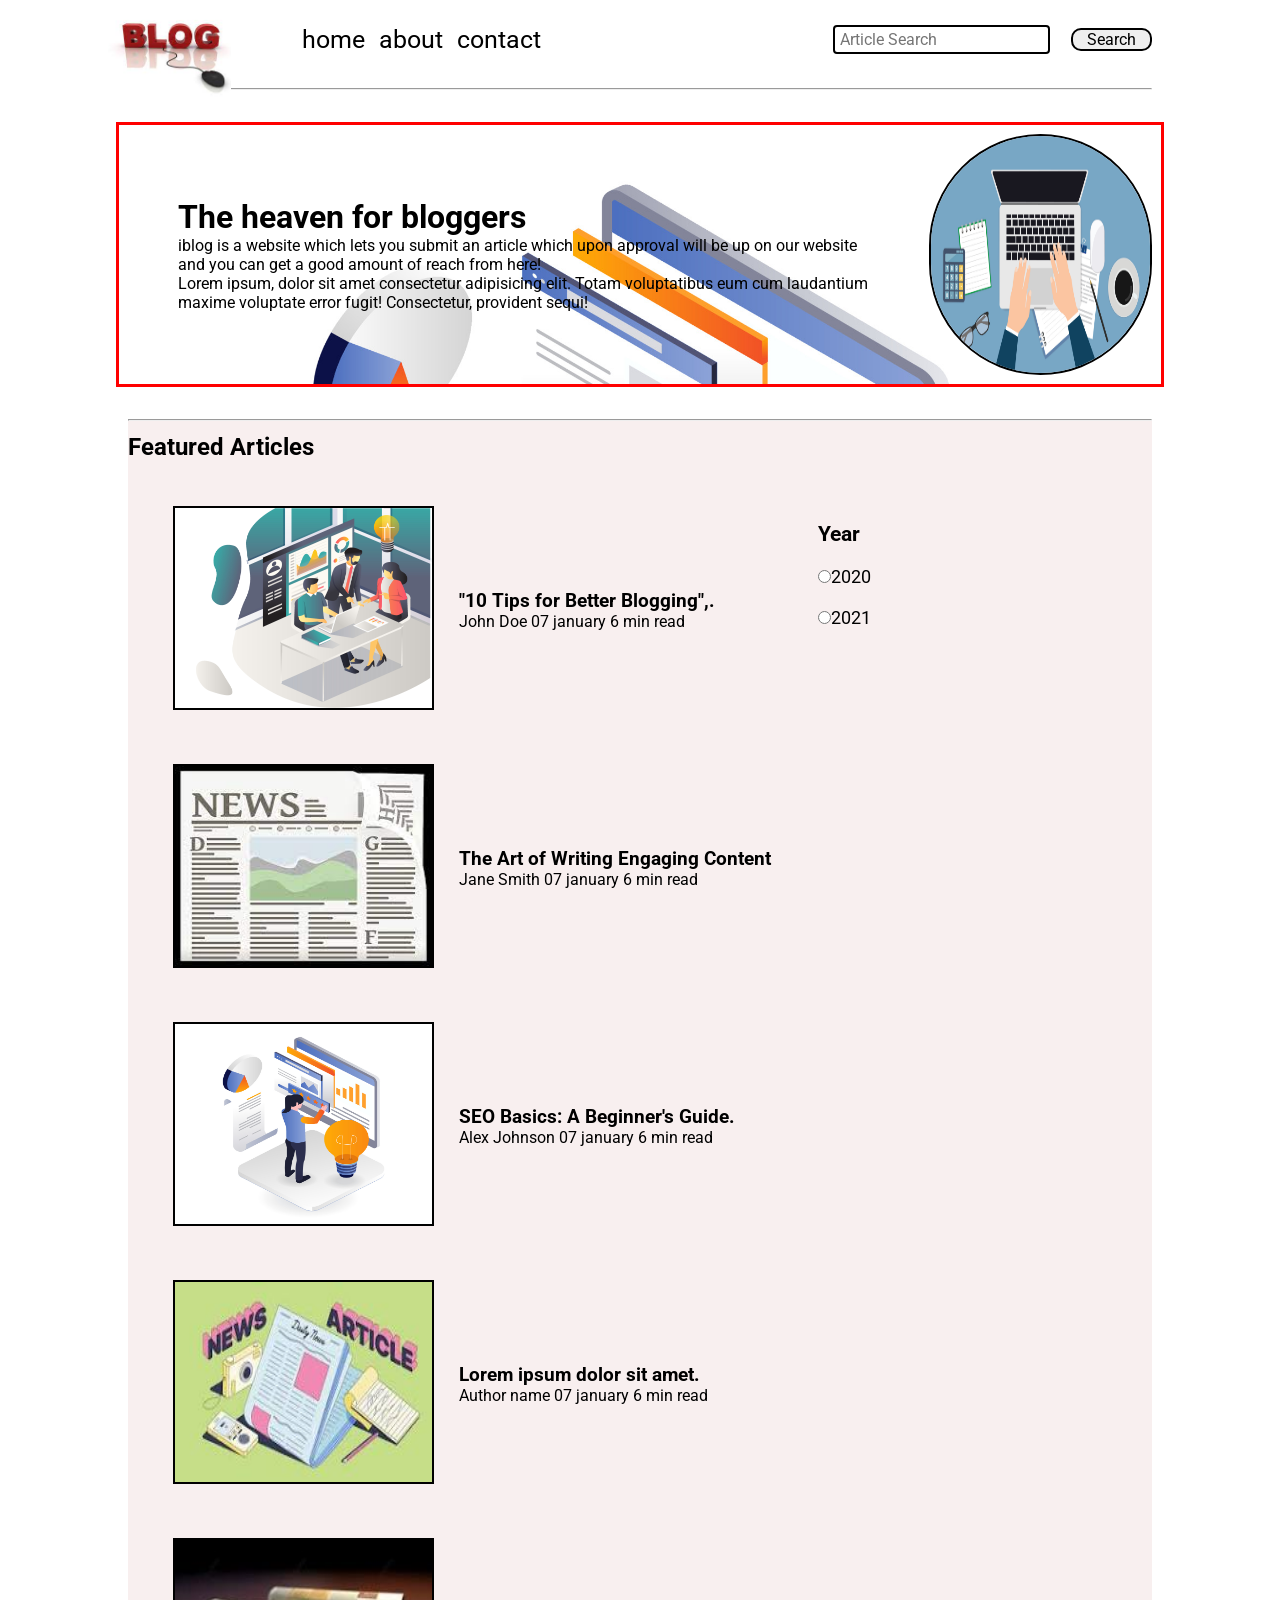
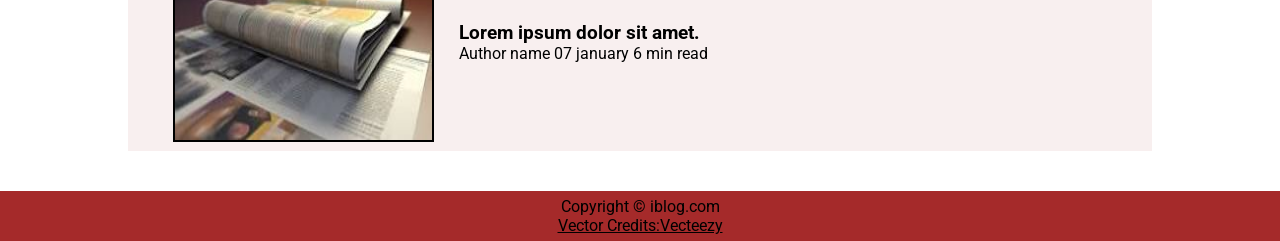
<file: index.html>
<!DOCTYPE html>
<html lang="en">

<head>
    <meta charset="UTF-8">
    <meta http-equiv="X-UA-Compatible" content="IE=edge">
    <meta name="viewport" content="width=device-width, initial-scale=1.0">
    <title>Document</title>
    <link rel="stylesheet" href="style.css">
    <link rel="stylesheet" href="utility.css">
    <link rel="preconnect" href="https://fonts.googleapis.com">
    <link rel="preconnect" href="https://fonts.gstatic.com" crossorigin>
    <link href="https://fonts.googleapis.com/css2?family=Roboto&display=swap" rel="stylesheet">
    <link rel="stylesheet" href="mobile.css">
</head>

<body>
    <nav class="navigation max-width-1 m-auto">
        <div class="nav-left">
            <a href="/">
            <span><img src="img/iblog.jpg" alt=""></span>
            </a>
            <ul>
                <li><a href="/">home</a></li>
                <li><a href="#">about</a></li>
                <li><a href="/contact.html">contact</a></li>
            </ul>
        </div>
        <div class="nav-right">
            <form action="/search.html" method="get">
           <input class="form-input" type="text" name="query" placeholder="Article Search">
            <button class="btn">Search</button>
            </form>
        </div>
    </nav>
    <div class="max-width-1 m-auto">
        <hr>
    </div>
    <div class="content max-width-1 m-auto my-2">
        <div class="content-left">
            <h1>The heaven for bloggers</h1>
            <p>iblog is a website which lets you submit an article which upon approval will be up on our website and you
                can get a good amount of reach from here!</p>
            <p>Lorem ipsum, dolor sit amet consectetur adipisicing elit. Totam voluptatibus eum cum laudantium maxime
                voluptate error fugit! Consectetur, provident sequi!</p>
        </div>
        <div class="content-right">
            <img src="img/home.svg.jpg" alt="">
        </div>
    </div>
    <div class="max-width-1 m-auto">
        <hr>
    </div>
    <div class="home-articles max-width-1 m-auto">
        <div class="year-box">
            <h3>Year</h3>
            <div><input type="radio" name="year" id="">2020</div>
            <div><input type="radio" name="year" id="">2021</div>
        </div>
        <h2>Featured Articles</h2>
        <div class="home-article">
            <div class="home-article-img">
                <img src="img/v2.jpg" alt="">
            </div>
            <div class="home-article-content">
                <a href="/blogpost.html"><h3> "10 Tips for Better Blogging",.</h3></a>
                <span>John Doe</span>
                <span>07 january 6 min read</span>
            </div>
        </div>
        <div class="home-article">
            <div class="home-article-img">
                <img src="img/article.jpg" alt="">
            </div>
            <div class="home-article-content">
                <a href="/blogpost.html"><h3>The Art of Writing Engaging Content</h3></a>
                <span>Jane Smith</span>
                <span>07 january 6 min read</span>
            </div>
        </div>
        <div class="home-article">
            <div class="home-article-img">
                <img src="img/v3.jpg" alt="">
            </div>
            <div class="home-article-content">
                <a href="/blogpost.html"><h3>SEO Basics: A Beginner's Guide.</h3></a>
                <span>Alex Johnson</span>
                <span>07 january 6 min read</span>
            </div>
        </div>
        <div class="home-article">
            <div class="home-article-img">
                <img src="img/v4.jpg" alt="">
            </div>
            <div class="home-article-content">
                <a href="/blogpost.html"><h3>Lorem ipsum dolor sit amet.</h3></a>
                <span>Author name</span>
                <span>07 january 6 min read</span>
            </div>
        </div>
        <div class="home-article">
            <div class="home-article-img">
                <img src="img/v5.jpg" alt="">
            </div>
            <div class="home-article-content">
                <a href="/blogpost.html"><h3>Lorem ipsum dolor sit amet.</h3></a>
                <span>Author name</span>
                <span>07 january 6 min read</span>
            </div>
        </div>
        
    </div>
    <div class="footer">
        <p>Copyright &copy; iblog.com</p>
        <a href="https://www.vecteezy.com/free-vector/keyboard">Vector Credits:Vecteezy</a>
    </div>
</body>

</html>
</file>
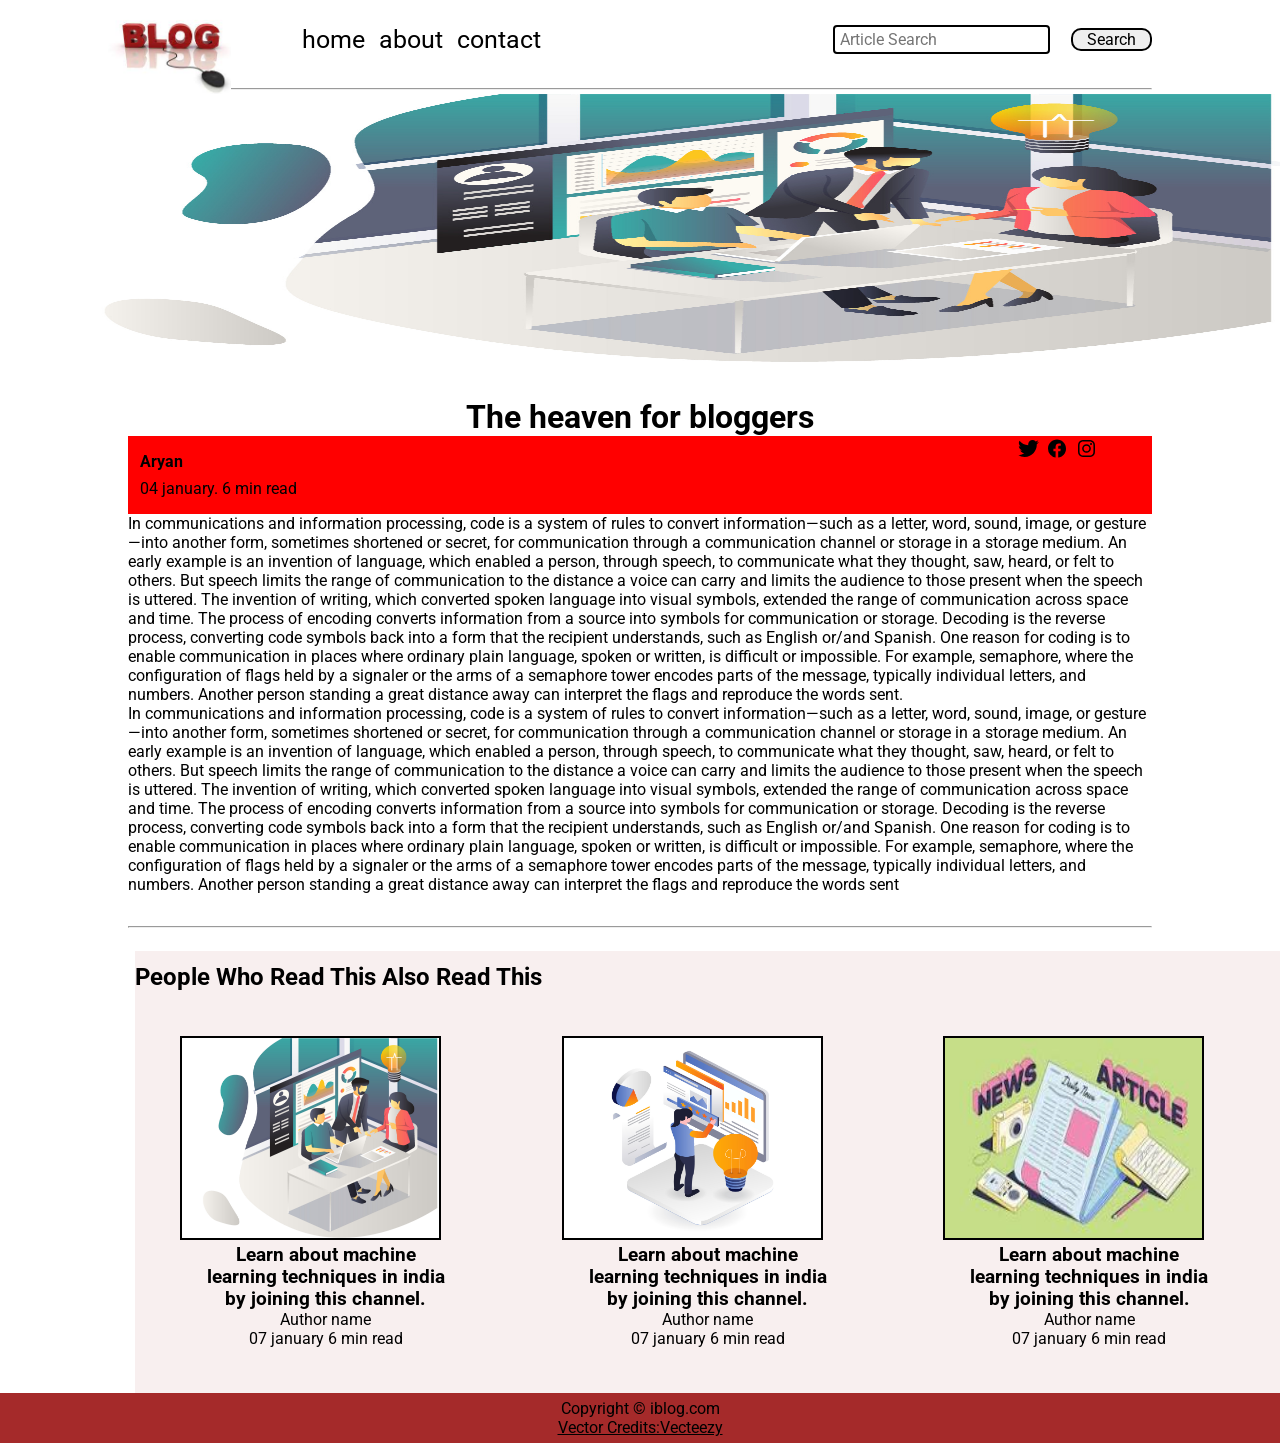
<file: blogpost.html>
<!DOCTYPE html>
<html lang="en">

<head>
    <meta charset="UTF-8">
    <meta http-equiv="X-UA-Compatible" content="IE=edge">
    <meta name="viewport" content="width=device-width, initial-scale=1.0">
    <title>Document</title>
    <link rel="stylesheet" href="style.css">
    <link rel="stylesheet" href="utility.css">
    <link rel="stylesheet" href="blogpost.css">
    <link rel="stylesheet" href="mobile.css">
    <link rel="preconnect" href="https://fonts.googleapis.com">
    <link rel="preconnect" href="https://fonts.gstatic.com" crossorigin>
    <link href="https://fonts.googleapis.com/css2?family=Roboto&display=swap" rel="stylesheet">
</head>

<body>
    <nav class="navigation max-width-1 m-auto">
        <div class="nav-left">
            <a href="/">
                <span><img src="img/iblog.jpg" alt=""></span>
            </a>
            <ul>
                <li><a href="/">home</a></li>
                <li><a href="#">about</a></li>
                <li><a href="/contact.html">contact</a></li>
            </ul>
        </div>
        <div class="nav-right">
            <form action="/search.html" method="get">
                <a href="/search.html"> <input class="form-input" type="text" name="query"
                        placeholder="Article Search"></a>
                <button class="btn">Search</button>
            </form> 
        </div>
    </nav>
    <div class="max-width-1 m-auto">
        <hr>
    </div>
    <div class="post-img">
        <img src="img/v2.jpg" alt="error">
    </div>
    <div class="blog-post-content max-width-1 m-auto my-2">
        <h1>The heaven for bloggers</h1>
        <div class="blogpost-meta">
            <div class="author-info">
                <div> <b> Aryan</b></div>
                <div>04 january. 6 min read</div>
            </div>
            <div class="social">
                <svg class="svgIcon-use" width="25" height="25"><path d="M22.31 4.305a8.48 8.48 0 01-2.684 1.073A4.245 4.245 0 0016.486 4a4.293 4.293 0 00-4.293 4.29c0 .34.037.669.077.997a12.199 12.199 0 01-8.814-4.521 4.805 4.805 0 00-.613 2.141c.033 1.514.79 2.83 1.916 3.594a4.13 4.13 0 01-1.913-.542.185.185 0 000 .074c-.005 2.055 1.476 3.79 3.446 4.21-.37.073-.746.122-1.15.147-.266-.025-.535-.05-.767-.074.517 1.686 2.101 2.917 3.988 2.99a9.028 9.028 0 01-5.366 1.834L2 19.08A12.258 12.258 0 008.59 21c7.886 0 12.203-6.547 12.185-12.184a4.103 4.103 0 000-.616 8.057 8.057 0 002.147-2.227 7.612 7.612 0 01-2.451.69 4.092 4.092 0 001.838-2.376"></path></svg>
                <svg class="svgIcon-use" width="25" height="25"><path d="M21 12.646C21 7.65 16.97 3.6 12 3.6s-9 4.05-9 9.046a9.026 9.026 0 007.59 8.924v-6.376H8.395V12.64h2.193v-1.88c0-2.186 1.328-3.375 3.267-3.375.93 0 1.728.07 1.96.1V9.77H14.47c-1.055 0-1.26.503-1.26 1.242v1.63h2.517l-.33 2.554H13.21V21.6c4.398-.597 7.79-4.373 7.79-8.954"></path></svg>
                <svg class="svgIcon-use" width="25" height="25"><path d="M12.497 5.531c2.27 0 2.536.01 3.433.05.83.038 1.279.176 1.579.294.398.156.681.338.978.635.297.296.482.58.634.978.115.3.257.749.294 1.578.04.897.05 1.164.05 3.434 0 2.27-.01 2.537-.05 3.434-.037.83-.176 1.278-.294 1.578a2.637 2.637 0 01-.634.979 2.61 2.61 0 01-.978.634c-.3.114-.749.256-1.579.293-.897.04-1.163.05-3.433.05-2.27 0-2.537-.01-3.434-.05-.83-.037-1.278-.175-1.579-.293a2.638 2.638 0 01-.978-.634 2.596 2.596 0 01-.634-.979c-.115-.3-.256-.748-.293-1.578-.04-.897-.051-1.164-.051-3.434 0-2.27.01-2.537.05-3.434.038-.83.176-1.278.294-1.578.155-.398.337-.682.634-.978a2.6 2.6 0 01.978-.635c.3-.114.75-.256 1.579-.293.897-.044 1.164-.05 3.434-.05zm0-1.531c-2.307 0-2.598.01-3.505.05-.904.041-1.521.186-2.06.395-.56.216-1.033.51-1.505.982a4.214 4.214 0 00-.982 1.504c-.209.54-.354 1.157-.394 2.064C4.01 9.9 4 10.19 4 12.497c0 2.307.01 2.597.05 3.504.041.904.186 1.521.395 2.064.216.56.51 1.033.982 1.505s.948.762 1.504.981c.54.21 1.157.355 2.064.395.908.04 1.195.05 3.505.05 2.31 0 2.597-.01 3.505-.05.904-.04 1.52-.186 2.064-.395a4.14 4.14 0 001.504-.981c.472-.472.762-.948.982-1.505.209-.54.354-1.157.394-2.064.04-.907.051-1.194.051-3.504s-.01-2.598-.05-3.505c-.041-.904-.186-1.521-.395-2.064a4.142 4.142 0 00-.982-1.505 4.215 4.215 0 00-1.504-.981c-.54-.21-1.157-.354-2.064-.395C15.094 4.01 14.804 4 12.497 4z"></path><path d="M12.496 8.132a4.365 4.365 0 000 8.73 4.367 4.367 0 004.365-4.365 4.367 4.367 0 00-4.365-4.365zm0 7.198a2.833 2.833 0 110-5.666 2.833 2.833 0 010 5.666z"></path><path d="M17.034 8.979a1.019 1.019 0 100-2.038 1.019 1.019 0 000 2.038z"></path></svg>
            </div>
            
        </div>
        <p>In communications and information processing, code is a system of rules to convert information—such as a
            letter, word, sound, image, or gesture—into another form, sometimes shortened or secret, for communication
            through a communication channel or storage in a storage medium. An early example is an invention of
            language, which enabled a person, through speech, to communicate what they thought, saw, heard, or felt to
            others. But speech limits the range of communication to the distance a voice can carry and limits the
            audience to those present when the speech is uttered. The invention of writing, which converted spoken
            language into visual symbols, extended the range of communication across space and time.

            The process of encoding converts information from a source into symbols for communication or storage.
            Decoding is the reverse process, converting code symbols back into a form that the recipient understands,
            such as English or/and Spanish.

            One reason for coding is to enable communication in places where ordinary plain language, spoken or written,
            is difficult or impossible. For example, semaphore, where the configuration of flags held by a signaler or
            the arms of a semaphore tower encodes parts of the message, typically individual letters, and numbers.
            Another person standing a great distance away can interpret the flags and reproduce the words sent.</p>
        <p>In communications and information processing, code is a system of rules to convert information—such as a
            letter, word, sound, image, or gesture—into another form, sometimes shortened or secret, for communication
            through a communication channel or storage in a storage medium. An early example is an invention of
            language, which enabled a person, through speech, to communicate what they thought, saw, heard, or felt to
            others. But speech limits the range of communication to the distance a voice can carry and limits the
            audience to those present when the speech is uttered. The invention of writing, which converted spoken
            language into visual symbols, extended the range of communication across space and time.

            The process of encoding converts information from a source into symbols for communication or storage.
            Decoding is the reverse process, converting code symbols back into a form that the recipient understands,
            such as English or/and Spanish.

            One reason for coding is to enable communication in places where ordinary plain language, spoken or written,
            is difficult or impossible. For example, semaphore, where the configuration of flags held by a signaler or
            the arms of a semaphore tower encodes parts of the message, typically individual letters, and numbers.
            Another person standing a great distance away can interpret the flags and reproduce the words sent</p>
    </div>
    <div class="max-width-1 m-auto">
        <hr>
    </div>
    <div class="home-articles  m-auto2">
        <h2>People Who Read This Also Read This</h2>
        <div class="row">
            <div class="home-article more-post">
                <div class="home-article-img">
                    <img src="img/v2.jpg" alt="">
                </div>
                <div class="home-article-content center">
                    <a href="/blogpost.html">
                        <h3>Learn about machine learning techniques in india by joining this channel.</h3>
                    </a>
                    <div>Author name</div>
                    <span>07 january 6 min read</span>
                </div>
            </div>
            <div class="home-article more-post">
                <div class="home-article-img">
                    <img src="img/v3.jpg" alt="">
                </div>
                <div class="home-article-content center">
                    <a href="/blogpost.html">
                        <h3>Learn about machine learning techniques in india by joining this channel.</h3>
                    </a>
                    <div>Author name</div>
                    <span>07 january 6 min read</span>
                </div>
            </div>
            <div class="home-article more-post">
                <div class="home-article-img">
                    <img src="img/v4.jpg" alt="">
                </div>
                <div class="home-article-content center">
                    <a href="/blogpost.html">
                        <h3>Learn about machine learning techniques in india by joining this channel.</h3>
                    </a>
                    <div>Author name</div>
                    <span>07 january 6 min read</span>
                </div>
            </div>
        </div>


    </div>
    <div class="footer">
        <p>Copyright &copy; iblog.com</p>
        <a href="https://www.vecteezy.com/free-vector/keyboard">Vector Credits:Vecteezy</a>
    </div>
    <script src="index.js"></script>
</body>

</html>
</file>
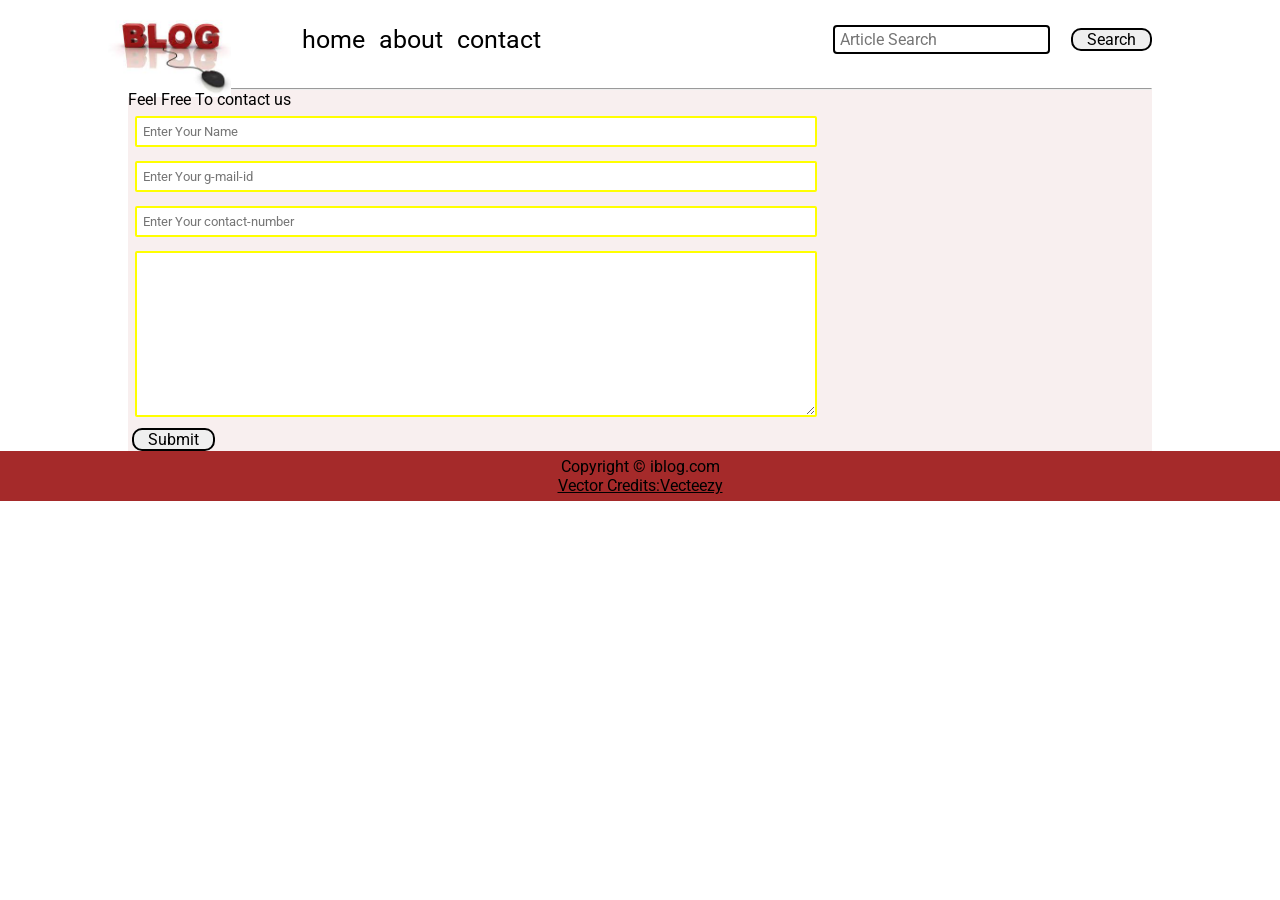
<file: contact.html>
<!DOCTYPE html>
<html lang="en">

<head>
    <meta charset="UTF-8">
    <meta http-equiv="X-UA-Compatible" content="IE=edge">
    <meta name="viewport" content="width=device-width, initial-scale=1.0">
    <title>Document</title>
    <link rel="stylesheet" href="style.css">
    <link rel="stylesheet" href="utility.css">
    <link rel="stylesheet" href="contact.css">
    <link rel="preconnect" href="https://fonts.googleapis.com">
    <link rel="preconnect" href="https://fonts.gstatic.com" crossorigin>
    <link href="https://fonts.googleapis.com/css2?family=Roboto&display=swap" rel="stylesheet">
</head>

<body>
    <nav class="navigation max-width-1 m-auto">
        <div class="nav-left">
            <a href="/">
                <span><img src="img/iblog.jpg" alt=""></span>
                </a>
            <ul>
                <li><a href="/">home</a></li>
                <li><a href="#">about</a></li>
                <li><a href="/contact">contact</a></li>
                <link rel="stylesheet" href="mobile.css">
            </ul>
        </div>
        <div class="nav-right">
            <form action="/search.html" method="get">
            <input class="form-input" type="text" name="query" placeholder="Article Search">
            <button class="btn">Search</button>
            </form>
        </div>
    </nav>
    <div class="contact-content max-width-1 m-auto">
        <div class="max-width-1 m-auto">
            <hr>
            <h>Feel Free To contact us </h>
        </div>
        <div class="contact-form">
            <div class="form-box">
                <input type="text" placeholder="Enter Your Name">
            </div>
            <div class="form-box">
                <input type="text" placeholder="Enter Your g-mail-id">
            </div>
            <div class="form-box">
                <input type="text" placeholder="Enter Your contact-number">
            </div>
            <div class="form-box">
                <textarea name="How may I help you" id="" cols="30" rows="10"></textarea>
            </div>
            <div class="form-box">
                <button class="btn">Submit</button>
            </div>
        </div>

    </div>
    
    
    <div class="footer">
        <p>Copyright &copy; iblog.com</p>
        <a href="https://www.vecteezy.com/free-vector/keyboard">Vector Credits:Vecteezy</a>
    </div>
</body>

</html>
</file>
<file: style.css>
*{
    margin: 0;
    padding: 0;
font-family: 'Roboto', sans-serif; 
}
span img{
    width: 123px;
    margin: -20px;
}
.navigation{
    padding-top: 25px;
    /* height: 74px; */
     /* background-color: red;   */
    display: flex;
    justify-content: space-between;
    font-family: 'Roboto', sans-serif;
}
.nav-left span{
    font-size: 45px;
    padding-top: 10px;
}
.nav-left{
    font-size: 20px;
    display: flex;
}
.nav-left ul{
    display: flex;
    margin: 0 77px;
    font-size: 22px;
    padding-bottom: 23px;
}
.nav-left ul li a{
    margin-left: 14px;
    text-decoration: none;
    color: black;
    font-size: 25px;
    /* font-family: 'Roboto', sans-serif; */
}
.nav-left ul li{
    list-style: none;
}
.nav-left ul li a:hover{
    color: black;
    font-weight: bold;
}
.content{
    /* height: 255px; */
     /* background-color: blue;   */
     border: 3px solid red;
    display: flex;
    margin-top: 23px;
    padding: 9px;
    background-image: url('img/v3.jpg');
    background-size: cover;
    /* opacity: 0.15; */
}
.footer{
    height: 50px;
    /* background-color: rgb(137, 43, 226); */
}
.form-input{
    padding: 3px 5px;
    font-size: 16px;
    border: 2px solid black;
    border-radius: 4px;
    margin: 0 13px;
}
.btn{
    padding: 0 14px;
    border: 2px solid black;
    border-radius: 10px;
    font-size: 16px;
    cursor: pointer;
    transition: all 0.5s ease-in-out;
    margin-left: 4px;
}
.btn:hover{
    color: white;
    background-color: red;
}
.content-left{
    display: flex;
    flex-direction: column;
    justify-content: center;
    padding: 50px;
}
.content-right{
    display: flex;
    justify-content: center;
    align-items: center;

}
.content-right img{
    height: 237px;
    width: 219px;
    border: 2px solid black;
    border-radius: 200px;
}
.home-articles{
    /* height: 455px; */
    padding-top: 12px;
    margin-top: 23px;
    background-color: rgb(248,239,239);
    position: relative;
    /* background-color: red; */
}
.year-box{
    position: absolute;
    width:234px;
    height: 260px;
    /* background-color: red; */
    right: 100px;
    top: 100px;
    font-size: 18px;
}
.year-box div{
    margin-top: 20px;
}


.footer{
    height: 50px;
    background-color: brown; 
    display: flex;
    flex-direction: column;
    align-items: center;
    justify-content: center;
    color: black;
}
.footer a{
    color: black;
}
.home-article{
    display: flex;
    padding: 20px;
    padding: 5px;
    margin: 40px;
}
.home-article-content a {
    text-decoration: none;
    color: black;
}
.home-article-img img{
    width: 257px;
    height: 200px;
    border: 2px solid black;
}
.home-article-content{
    align-self: center;
    padding: 0 25px;
}
</file>
<file: utility.css>
/* <link rel="preconnect" href="https://fonts.googleapis.com">
<link rel="preconnect" href="https://fonts.gstatic.com" crossorigin>
<link href="https://fonts.googleapis.com/css2?family=Roboto&display=swap" rel="stylesheet"> */
.max-width-1{
    max-width: 80vw;

}
.max-width-2{
    max-width: 60vw;

}
.m-auto{
    margin: auto;
}
.my-2{
    margin-bottom: 32px;
    margin-top: 32px;
}
.m-auto2{
    margin-left: 135px;
}
.center{
    text-align: center;
}
</file>
<file: mobile.css>
@media screen and (max-width:1180px) {
    .navigation{
        flex-direction: column ;
        margin-bottom: 23px;
    }
    .nav-left{
        flex-direction: column;
        text-align: center;
        margin-left: -34px;
    }
    .content-right{
        display: none;
    }
    .home-article{
        flex-direction: column;
    }
    .home-article-img{
        text-align: center;
    }
    .year-box{
        top:0;
        font-size: 11px;
        display: flex;
        left: 45vw;
      
    }
    .year-box div{
        padding-left: 10px;
        margin: 0;
    }
    .home-article-img img{
        width: 44vw;

    }
    .form-input {
        width: 50%;
    }
    .contact-content{
        margin-bottom: 20px;
    }
    .btn{
        margin-bottom: 30px;
    }
    .row{
        flex-direction: column;
    }
    .social{
        padding: 0;
    }
    
}
</file>
<file: blogpost.css>
.post-img img{
    width: 100%;
    height: 268px;
}
/* .home-article-img img{
    overflow: hidden;
} */
.post-img{
    margin-top: 4px;
    overflow: hidden;
}
.blog-post-content{
    /* background-color: purple; */
}
.blog-post-content h1{
    text-align: center;
}
.row{
    display: flex;
}
.more-post{
    display: flex;
    flex-direction: column;
}
.blogpost-meta{
    width: 80vw;
    /* height: 3vh; */
    background-color: red;
    display: flex;
    display: flex;
    justify-content: space-between;
}
.author-info{
    margin: 12px 0;
}
.author-info div{
    padding: 4px 12px;
}
.social{
    padding-right: 53px;
    cursor: pointer;
}
</file>
<file: contact.css>
.contact-content{
      background-color: rgb(248,239,239)
     /* border: 3px solid red; */
    /* margin-top: 23px; */
    /* background-image: url('img/v3.jpg');
    background-size: cover; */
}
.form-box input,textarea{
    width: 52vw;
    padding:  6px;
    border: 2px solid yellow;
    border-radius: 2px;
    margin: 7px;
}
</file>
